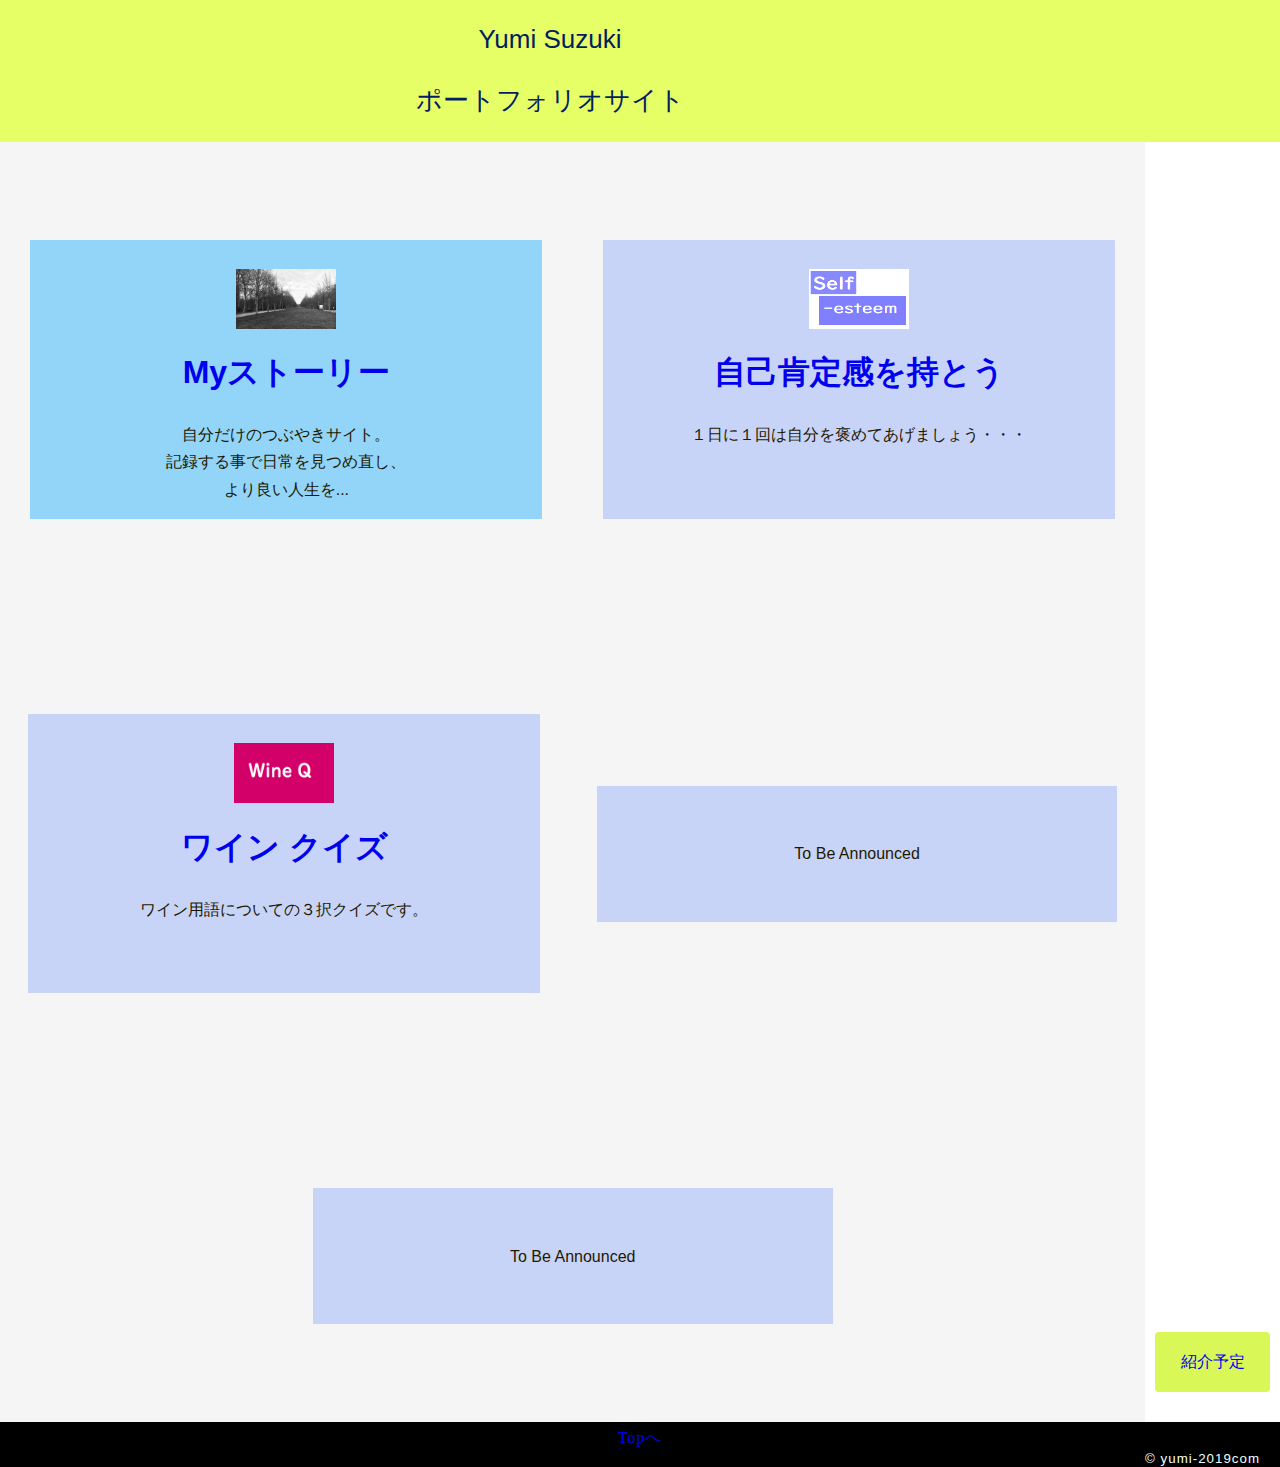
<file: index.html>
<!DOCTYPE html>
<html lang="ja">

<head>
  <meta charset="utf-8">
  <meta name="viewport" content="width=device-width, initial-scale=1.0">
  <link rel="icon" href="favicon.ico">
  <title>Yumi's Portfolio</title>
  <link rel="stylesheet" href="css/styles.css">
  <meta name="discription" content="yumiのポートフォリオサイトです。">
</head>

<body>
  <header>
    <div class="container">
      <h1>Yumi Suzuki</h1>
      <p>ポートフォリオサイト</p>
    </div>
  </header>

  <div class="main">
    <div class="container">
        <div class="box box1">
          <section>
            <h1> <a href="https://my-story2019.herokuapp.com/" target="_blank">
              <img src="images/myst.jpeg" width="100" height="60" alt="ruby on rails作成サイト">
              <br>Myストーリー</a></h1>
            <p>
              自分だけのつぶやきサイト。<br>記録する事で日常を見つめ直し、<br>より良い人生を...
            </p>
          </section>
         </div>

        <div class="box box2">
          <section>
            <h1><a href="https://selfes.firebaseapp.com/" target="_blank">
              <img src="images/self.jpg" width="100" height="60" alt="JavaScript作成サイト">
              <br>自己肯定感を持とう</a></h1>
            <p>１日に１回は自分を褒めてあげましょう・・・</p><br><br>
          </section>
        </div>

      <div class="box box3">
        <section>
          <h1><a href="https://wineq-dc752.firebaseapp.com/" target="_blank"><img src="images/wineQ.png" width="100" height="60" alt="JavaScript作成サイト" >
            <br>ワイン クイズ</a></h1>
            <p>ワイン用語についての３択クイズです。</p><br><br>
        </section>
      </div>

      <!-- <div class="box box4">
        <section>
           <h1> <a href="h" target="_blank">
            <img src="" width="100" height="60" alt="今後の作成サイト">
            <br></a></h1>
          <p>
          
          </p>
        </section>
      </div> -->


      <div class="box box5">To Be Announced</div>
      <div class="box box6">To Be Announced</div>
  </div>
      <div class="aside">
        <a href="https//" target="_blank">紹介予定 </a>
      </div>
  </div>

  <footer>
    <h3><a href="#top">Topへ</a></h3>
    <p><small>&copy;&nbsp;yumi-2019com</small></p>
  </footer>
</body>
</html>
</file>
<file: css/styles.css>
/* portfoliotop */
/* common  mobile - ipad */

body {
  margin: 0;
  font-size: 16px;
  color: #1f1801;
  user-select: none;
}

img {
  padding-top: 8px;
}

header {
  margin: 0;
  display: block;
  justify-content: center;
  align-items: center;
  width: 100vw;
  background: #e1fc69 
} 

header .container > h1 , 
header .container > p {
  margin: 0 auto;
  text-align: center;
  color: #091a46;
  font-family: 'HiraMinProN-W6', Arial, sans-serif;
  font-size: 18px;
  font-weight: normal;
  padding: 4px;
  transform: translate(-90px,0px) rotate(360deg);
  transition: 1.6s 1s; 
}

.main {
  width: 100vw; 
  display: flex;
}

.main .container {
  font-family: 'HiraMinProN-W6', Arial, sans-serif;
  background:#bffff5;
  width: 100vw; 
  display: inline-table;
}

.box {
  width: 80vw; 
  margin: 40px auto;
  text-align: center;
  line-height: 1.7;
  display: flex;
  justify-content: center;
  align-items: center;
}

.box1 { 
  background: #92d5f9;
  transform: rotate(360deg);
  transition: 1.7s;
}
.box2 { background: #c8d4f7;}
.box3 { background: #c8d4f7;}
.box4 { background: #92d5f9;}

.box5 , .box6 { 
  width: 100px;
  height: 100px;
  background: #c8d4f7;
  border-radius: 50%;
  padding: 4px;
}

.aside {
  display: none; 
}

footer {
  width: 100vw;
  background: #000;
  margin: 0 auto;
  letter-spacing: 1px;
}

footer p {
  font-size: 16px;
  font-weight: normal;
  margin: 0 20px 0 0;
  text-align: right;
  color:azure;
  font-family: 'HiraMinProN-W6', Arial, sans-serif;
}

footer h3 {
  font-size: 16px;
  text-align: center;
  margin: 0;
  font-weight: normal;
  padding-top: 6px;
}

a {
  text-decoration: none;
}

@media (min-width: 1060px) {

  body {
  font-size: 16px; 
  }

 .aside {
    display: block;
    margin: auto 10px 30px 10px;
    width: 10vw;
    height: 60px;
    background: #daf758; 
    text-align: center;
    display: flex;
    justify-content: center;
    align-items: center;
    color: #000;
    border-radius: 4px;
  }

  .aside :hover {
    opacity: 0.3;
  }

  header {
    animation:hd 15s ease 3s 3;
    display: flex;
    justify-content: center;
    align-items: center;
    width: 100vw; 
    background:  #e6ff66;
  } 

  @keyframes hd {
    0%{background: #e6ff66;}
    20%{background: #bbff99;}
    40%{background: #8cf2da;}
    60%{background: #d6f58d;}
    80%{background: #bbff99;}
    100%{background: #e5fa79;}
    /* eeff99 */
   }

  header .container > h1 , 
  header .container > p {
    margin: 20px auto;
    text-align: center;
    color: #041e60;
    font-family: 'HiraMinProN-W6', Arial, sans-serif;
    font-weight: normal;
    display: flex;
    justify-content: center; 
    align-items: center; 
    font-size: 26px;
  }

  .main .container {
    height: 100vw;
    display: flex;
    justify-content: space-around; 
    align-items: center; 
    flex-wrap: wrap;
    background: whitesmoke;
  }

  .box {
    width: 40vw;  
    margin: 40 auto;
    text-align: center;
    line-height: 1.7;
  }

  .box1 { background: #92d5f9;
    transform: rotate(360deg);
    transition: 2s 1.6s;
  }

  .box2 {
    transform: rotate(360deg);
    transition: 2.3s;
  }

  .box4 { 
    background: #92d5f9;
  }
  
  .box5 , .box6 { 
    height: 10vw;
   margin: 40px auto;
   text-align: center;
   line-height: 1.7;
   border-radius: 0;
  }

}
</file>
